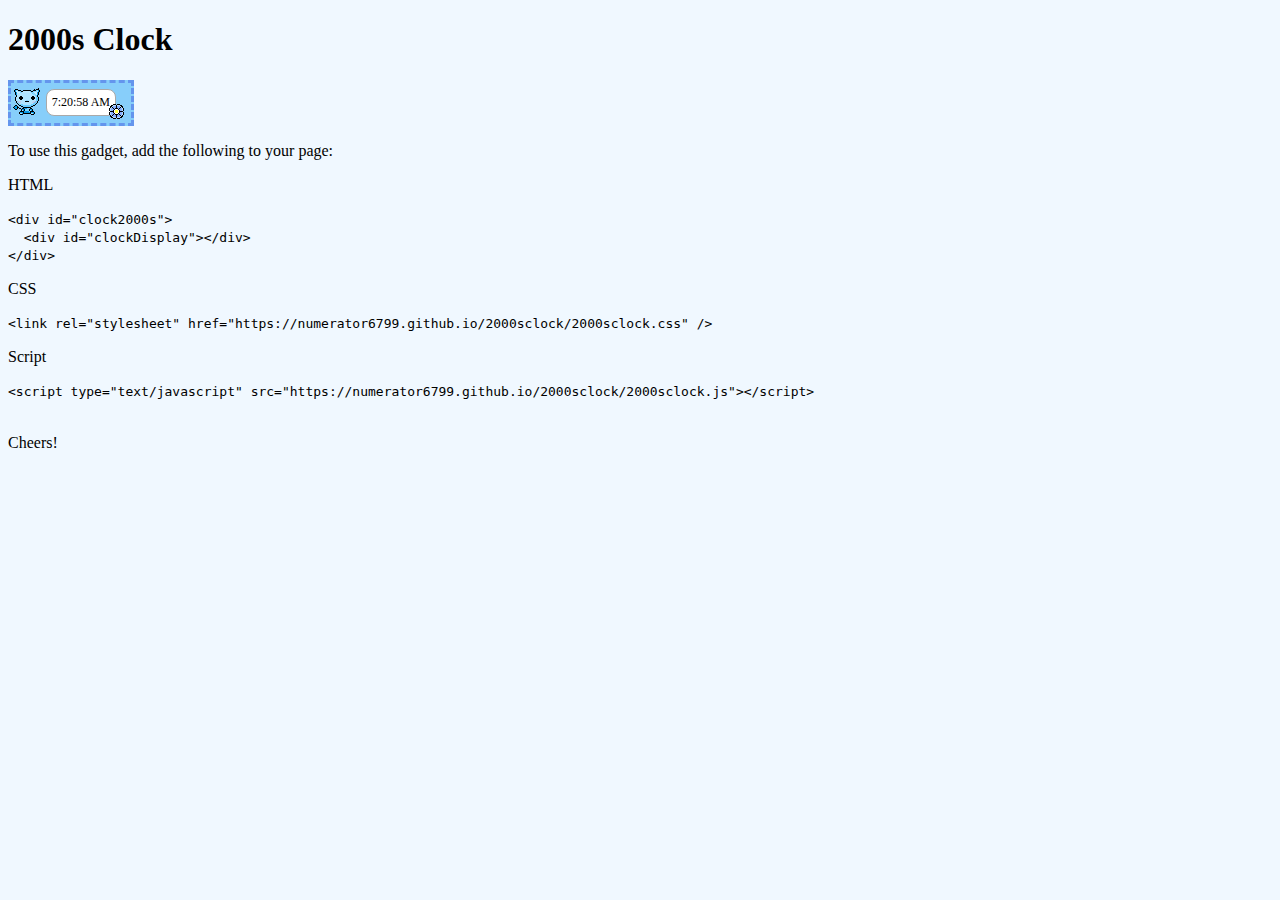
<file: index.html>
<!DOCTYPE html>
<html lang="en">
<head>
    <meta charset="UTF-8">
    <meta name="viewport" content="width=device-width, initial-scale=1.0">
    <style>
        body {
            background-color: aliceblue;
            color: black;
        }
    </style>
    <link rel="stylesheet" href="2000sclock.css">
</head>
<body>
    <h1>2000s Clock</h1>
    <div id="clock2000s">
        <div id="clockDisplay"></div>
    </div>
    <script type="text/javascript" src="2000sclock.js"></script>
    <p>To use this gadget, add the following to your page:</p>
    <p>HTML</p>
    <code>
        &lt;div id&#x3D;&quot;clock2000s&quot;&gt;<br/>
        &nbsp;&nbsp;&lt;div id&#x3D;&quot;clockDisplay&quot;&gt;&lt;&#x2F;div&gt;<br/>
        &lt;&#x2F;div&gt;
    </code>
    <p>CSS</p>
    <code>
        &lt;link rel&#x3D;&quot;stylesheet&quot; href&#x3D;&quot;https:&#x2F;&#x2F;numerator6799.github.io&#x2F;2000sclock&#x2F;2000sclock.css&quot; &#x2F;&gt;
    </code>
    <p>Script</p>
    <code>
        &lt;script type&#x3D;&quot;text&#x2F;javascript&quot; src&#x3D;&quot;https:&#x2F;&#x2F;numerator6799.github.io&#x2F;2000sclock&#x2F;2000sclock.js&quot;&gt;&lt;&#x2F;script&gt;
    </code>
    <br/>
    <br/>
    <p>Cheers!</p>
</body>
</html>
</file>
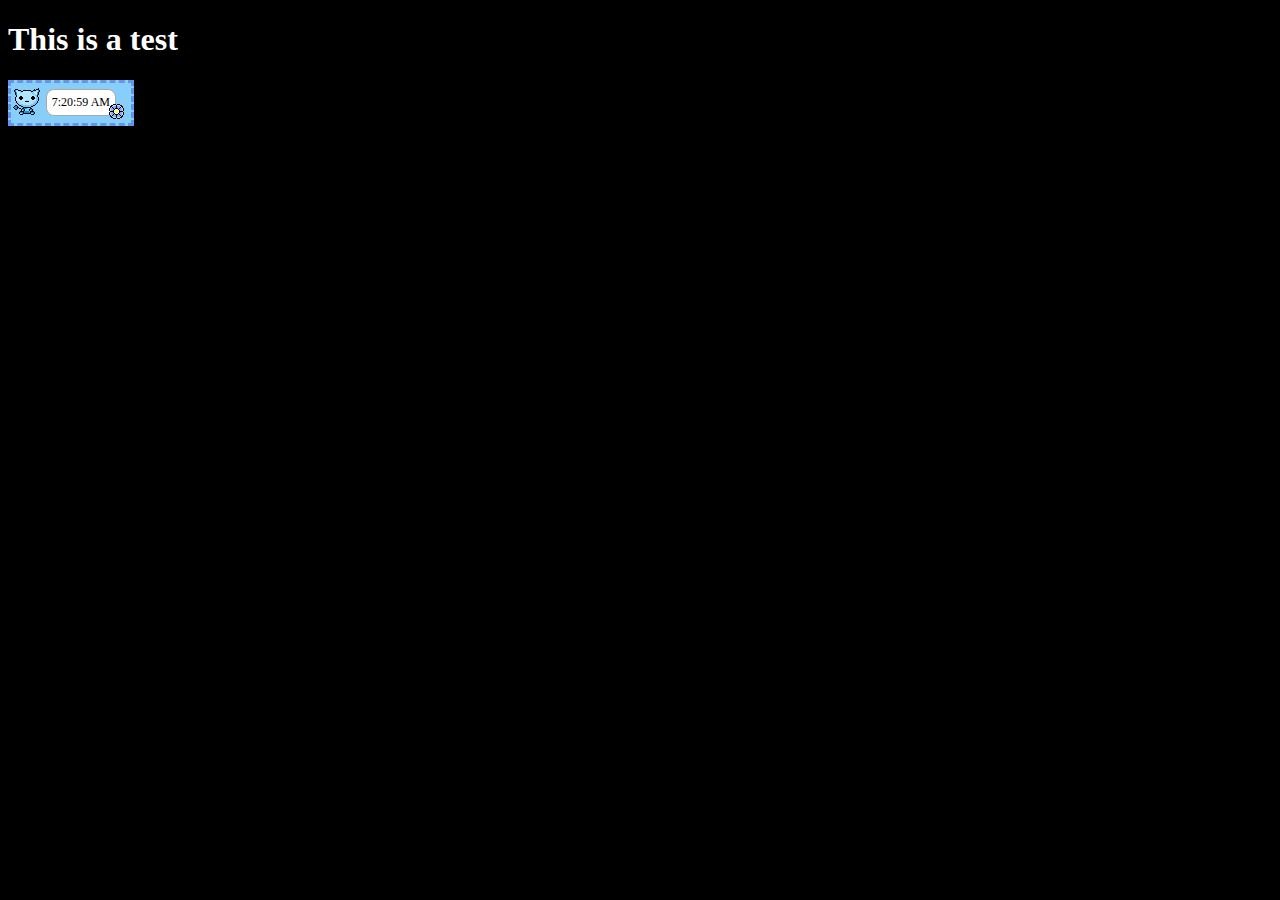
<file: test.html>
<!DOCTYPE html>
<html lang="en">
<head>
    <meta charset="UTF-8">
    <meta name="viewport" content="width=device-width, initial-scale=1.0">
    <style>
        body {
            background-color: black;
            color: white;
        }
    </style>
    <link rel="stylesheet" href="2000sclock.css">
</head>
<body>
    <h1>This is a test</h1>
    <div id="clock2000s">
        <div id="clockDisplay"></div>
    </div>
    <script type="text/javascript" src="2000sclock.js"></script>
</body>
</html>
</file>
<file: 2000sclock.css>
div#clock2000s {
    background-image: url(https://numerator6799.github.io/2000sclock/images/cat.gif);
    background-repeat: no-repeat;
    background-color: lightskyblue;
    border: 3px dashed cornflowerblue;
    width: 105px;
    height: 40px;
    align-items: center;
    align-content: center;
    justify-content: right;
    display: flex;
    padding-right: 15px;
    position: relative;
}

div#clockDisplay {
    color: black;
    position: absolute;
    font-size: 12px;
    background-color: white;
    padding: 5px;
    border: 1px double darkgray;
    border-radius: 8px;
}

div#clock2000s::after {
    content: url(https://numerator6799.github.io/2000sclock/images/tiniblueflower.gif);
    position: absolute;
    bottom: 0;
    right: 7px;
}
</file>
